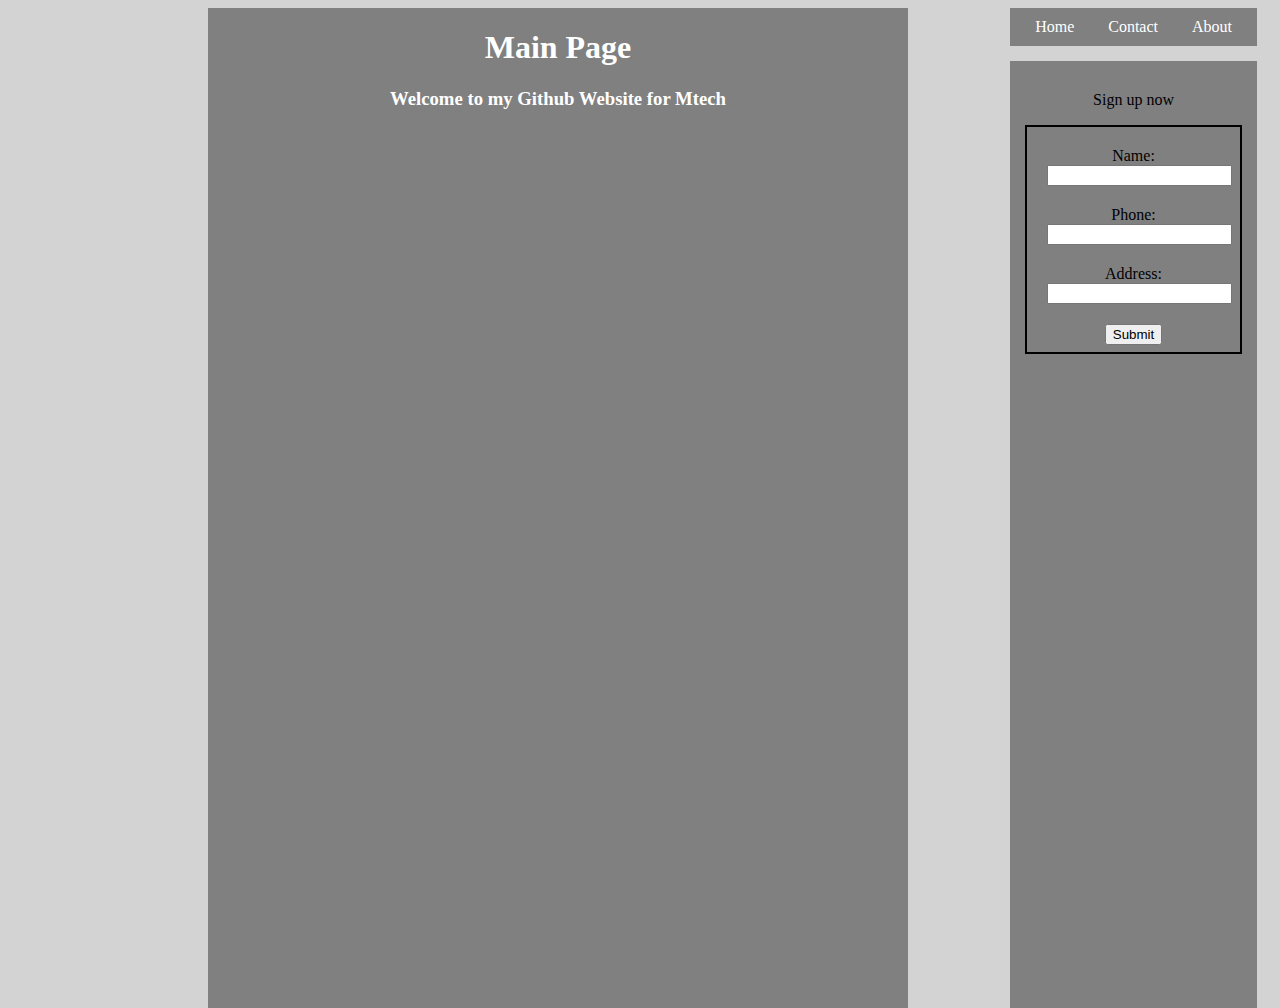
<file: Projects/SampleProjects/index.html>
<!DOCTYPE html>
<html>
<head>
    <title>Sample Project</title>
    <link rel="stylesheet" href="css/style.css">
</head>
<body>
    <div id="navBar">
        <a href="../SampleProjects/index.html">Home</a>
        <a href="../SampleProjects/pages/contact/contact.html">Contact</a>
        <a href="../SampleProjects/pages/about/about.html">About</a>
    </div>
    <div id="mainContainer">
        <div id="backGround">
            <h1>Main Page</h1>
            <h3>Welcome to my Github Website for Mtech</h3>
        </div>
        <div id="moreInfo">
            <p>Sign up now</p>
            <ul>
                <li>Name:<input></li><li>Phone:<input></li><li>Address:<input></li><li><button>Submit</button></li>
            </ul>
        </div>
    </div>
    <img scr="/images/icons/mtech.png">
    

</body>
</html>
</file>
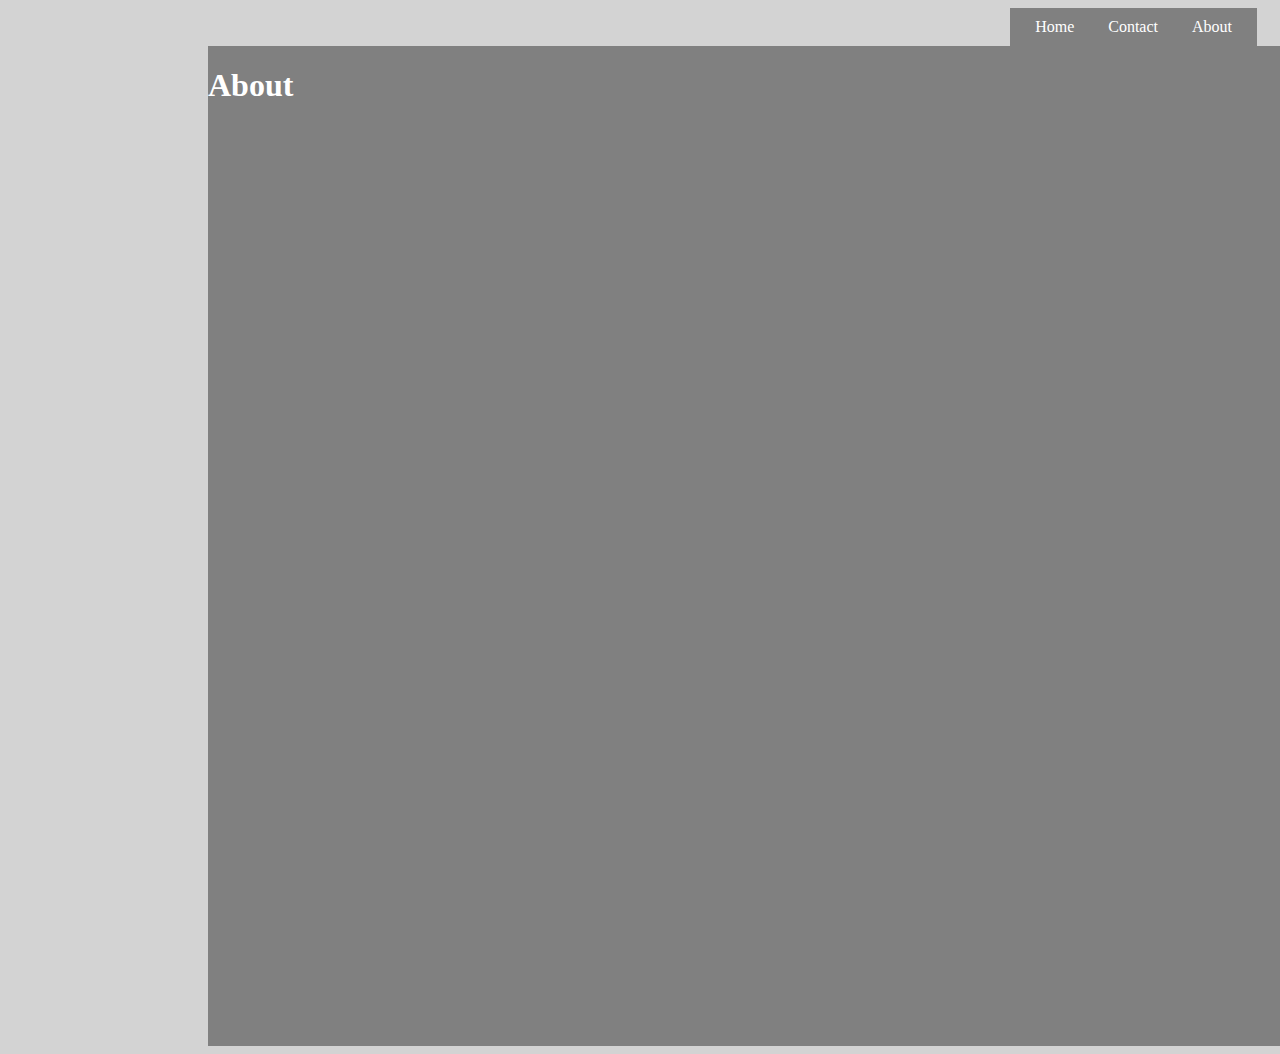
<file: Projects/SampleProjects/pages/about/about.html>
<!DOCTYPE html>
<html>
<head>
    <title>Sample Project</title>
    <link rel="stylesheet" href="about.css">
</head>
<body>
    <div id="navBar">
        <a class="navButton" href="../../index.html">Home</a>
        <a class="navButton" href="../contact/contact.html">Contact</a>
        <a class="navButton" href="about.html">About</a>
    </div>
    <div id="backGround">
        <h1>About</h1>
    </div>
</body>
</html>
</file>
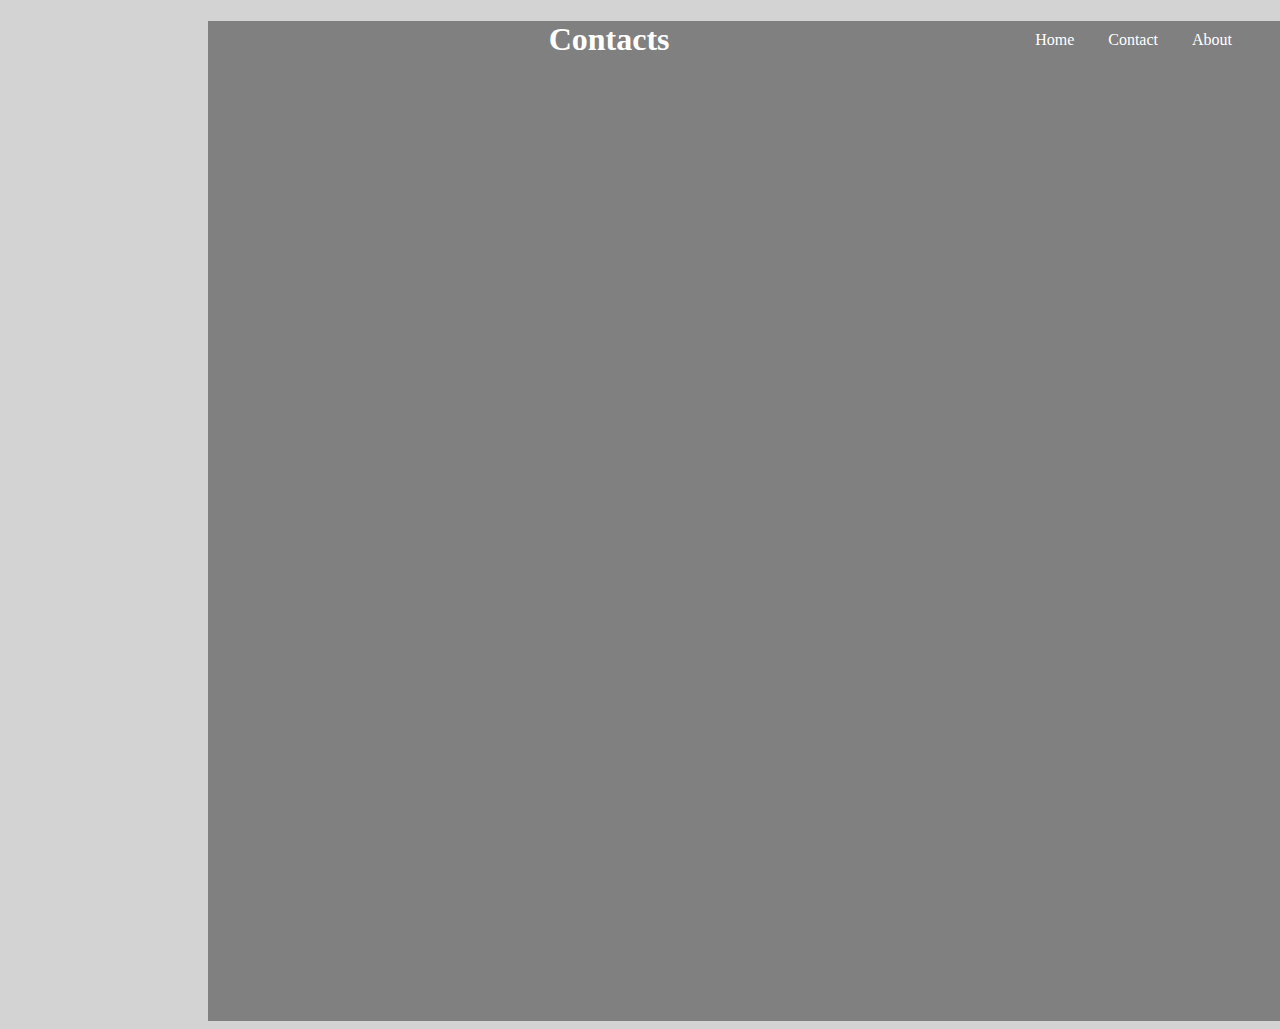
<file: Projects/SampleProjects/pages/contact/contact.html>
<!DOCTYPE html>
<html>
<head>
    <title>Sample Project</title>
    <link rel="stylesheet" href="contact.css">
</head>
<body>
    <div id="navBar">
        <a class="navButton" href="../../index.html">Home</a>
        <a class="navButton" href="contact.html">Contact</a>
        <a class="navButton" href="../about/about.html">About</a>
    </div>
    <div id="backGround">
        <h1>Contacts</h1>
    </div>
</body>
</html>
</file>
<file: Projects/SampleProjects/css/style.css>
html{
    padding: 0;
    margin: 0;
    background-color: lightgrey;
}
h1{
    color: white;
    size: 25px;
    text-align: center;
}
h3 {
    color: white;
    text-align: center;
}
#navBar {
    text-decoration: none;
    color: white;
    float: right;
    padding: 10px;
    background-color: gray;
    margin-right: 15px;
}
a {
    text-decoration: none;
    color: white;
    padding: 15px;
}
#backGround {
    background-color: gray;
    width: 700px;
    margin-left: 200px;
    margin-right: none;
    height: 1000px;
    float: left;
}
#moreInfo {
    background-color: gray;
    width: 247px;
    height: 947px;
    float: right;
    margin-right: 15px;
    margin-top: 15px;
}
#moreInfo ul {
    text-decoration: none;
    padding: 10px;
    margin: 15px;
    border: solid black 2px;
    height: 205px;
    list-style-type: none;
}
#moreInfo ul li {
    padding: 10px;
    text-align: center;
}
#moreInfo p {
    text-align: center;
    margin-top: 30px;
}
</file>
<file: Projects/SampleProjects/pages/about/about.css>
html{
    padding: 0;
    margin: 0;
    background-color: lightgrey;
}

   h1{
    color: white;
    size: 25px;
    text-align: center;
   }
#navBar {
    text-decoration: none;
    color: white;
    float: right;
    padding: 10px;
    background-color: gray;
    margin-right: 15px;
}
.navButton {
    text-decoration: none;
    color: white;
    padding: 15px;
}
#backGround {
    background-color: gray;
    width: 1300px;
    margin-left: 200px;
    height: 1000px;
    display: flex;
}
</file>
<file: Projects/SampleProjects/pages/contact/contact.css>
html{
    padding: 0;
    margin: 0;
    background-color: lightgrey;
}
h1{
    size: 25px;
    color: white;
    text-align: center;
}
#navBar {
    text-decoration: none;
    color: white;
    float: right;
    padding: 10px;
    background-color: gray;
    margin-right: 15px;
}
.navButton {
    text-decoration: none;
    color: white;
    padding: 15px;
}
#backGround {
    background-color: gray;
    width: 1300px;
    margin-left: 200px;
    height: 1000px;
}
</file>
